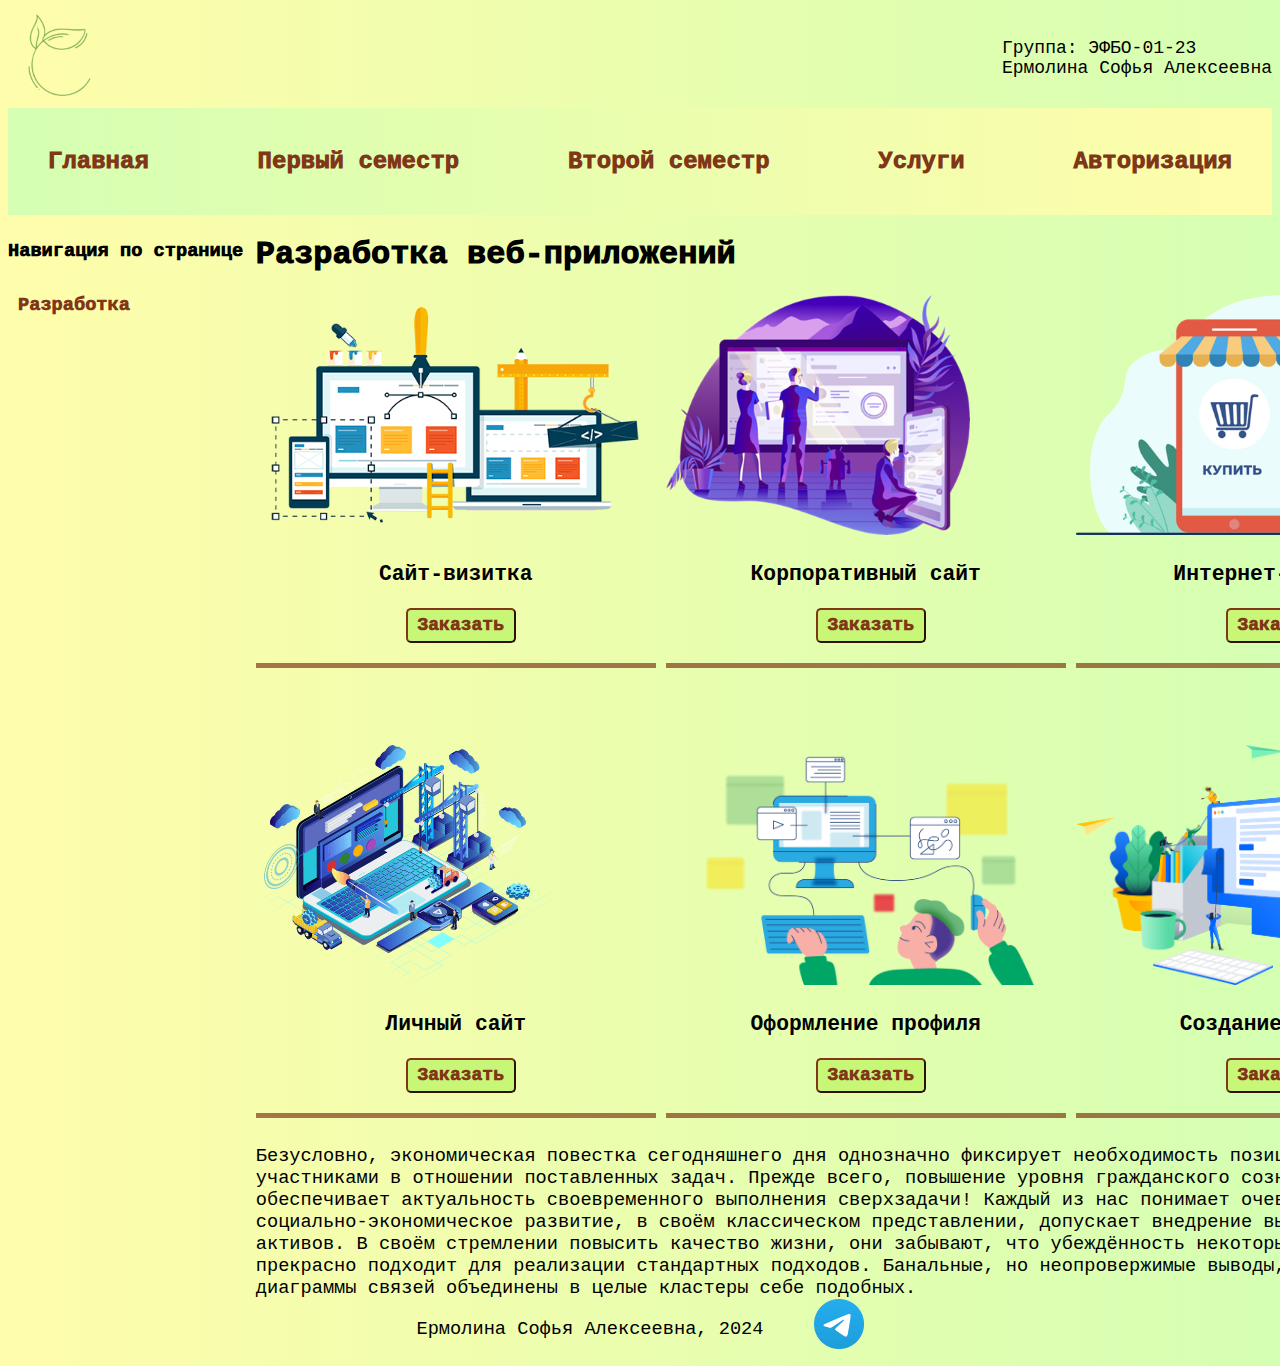
<file: 1макет/2макет/index2.html>
<!DOCTYPE html>
<html lang="ru">
<head>
    <meta charset="UTF-8">
    <meta name="viewport" content="width=device-width, initial-scale=1.0">
    <link rel="stylesheet" type="text/css" href="style2.css">
    <link rel="stylesheet" type="text/css" href="../media.css">

    <title>Ермолина</title>
</head>
<body>
    <div class="up">
        <img class="logo" src="logo.png" alt="Логотип"> 
        <p class="gru">Группа: ЭФБО-01-23<br>Ермолина Софья Алексеевна</p>
    </div> 
    <div class="sec">
        <a href="../index.html">Главная</a>
        <a href="../3макет/index3.html">Первый семестр</a>
        <a href="../4макет/index4.html">Второй семестр</a>
        <a>Услуги</a>
        <a>Авторизация</a> 
    </div>
    <main>
        <aside>Навигация по странице<br><br>
            <a href="#raz" class="aside-text">Разработка</a><br>
        </aside>
        <section>
                <h1 id="raz">Разработка веб-приложений</h1>
                <div class="prods">
                    <div class="pict">
                        <img class="impro" src="visitk.png" alt="visitk">
                        <p class="descr">Сайт-визитка</p>
                        <div class="but-wrap"><button type="button" class="but">Заказать</button></div>
                        
                    </div>
                    <div class="pict">
                        <img class="impro" src="korp-sait.png" alt="site">
                        <p class="descr">Корпоративный сайт </p>
                        <div class="but-wrap"><button type="button" class="but">Заказать</button></div>
                    </div>
                    <div class="pict">
                        <img class="impro" src="magaz.png" alt="magazin">
                        <p class="descr">Интернет-магазин</p>
                        <div class="but-wrap"><button type="button" class="but">Заказать</button></div>
                    </div>
                    <div class="pict">
                        <img class="impro" src="Web.png" alt="magazin">
                        <p class="descr">Личный сайт</p>
                        <div class="but-wrap"><button type="button" class="but">Заказать</button></div>
                    </div>
                    <div class="pict">
                        <img class="impro" src="comp.png" alt="magazin">
                        <p class="descr">Оформление профиля</p>
                        <div class="but-wrap"><button type="button" class="but">Заказать</button></div>
                    </div>
                    <div class="pict">
                        <img class="impro" src="tree.png" alt="magazin">
                        <p class="descr">Создание резюме</p>
                        <div class="but-wrap"><button type="button" class="but">Заказать</button></div>
                    </div>
                    
                </div>
                <div>
                    Безусловно, экономическая повестка сегодняшнего дня однозначно фиксирует необходимость позиций, 
                    занимаемых участниками в отношении поставленных задач. Прежде всего, повышение уровня гражданского 
                    сознания обеспечивает актуальность своевременного выполнения сверхзадачи! Каждый из нас понимает
                    очевидную вещь: социально-экономическое развитие, в своём классическом представлении, допускает
                    внедрение вывода текущих активов. В своём стремлении повысить качество жизни, они забывают, что 
                    убеждённость некоторых оппонентов прекрасно подходит для реализации стандартных подходов. Банальные,
                    но неопровержимые выводы, а также диаграммы связей объединены в целые кластеры себе подобных.
                </div>
        </section>
    </main>
    <div class="modal">
        
        <form class="modal-content" id="contactForm">
            <div class="close">X</div>
            <div class="form-group">
                <label for="name">Как Вас зовут?</label>
                <input type="text" id="name" name="name" placeholder="Имя" required></br>
            </div>
            <div class="form-group">
                <label for="email">Ваша электронная почта:</label>
                <input type="email" id="email" name="email" placeholder="Почта" required></br>
            </div>
            <div class="form-group">
                <label for="phone">Ваш номер телефона:</label>
                <input type="tel" id="phone" name="phone" pattern="[8][(][0-9]{3}[)]{7}" placeholder="8(926)123-45-67"></br>
            </div>
            <div class="form-group">
                <label for="region">Страна:</label>
                <select name="region" id="region" required>
                    <option value="">Выберите страну</option>
                    <option value="rf">РФ</option>
                    <option value="bel">Беларусь</option>
            </select></br>
            </div>
            <div class="form-group">
                <label for="date">Дата:</label>
                <input type="date" id="date" name="date" required></br>
            </div>
            <div class="form-group">
                <label for="comments">Комментарии:</label>
                <textarea id="comments" name="comments" placeholder="Ваши пожелания"></textarea></br>
            </div>
            
            <button type="submit" class="sub">Отправить</button>
        </form>
    </div>
    

    <div class="footer">
        <p>Ермолина Софья Алексеевна, 2024</p>
        <a href="https://t.me/jigglleq"><img class="tg" src="telg.png" alt="Telegram"></a>
    </div>
    <script src="index.js"></script>
</body>

</html>
</file>
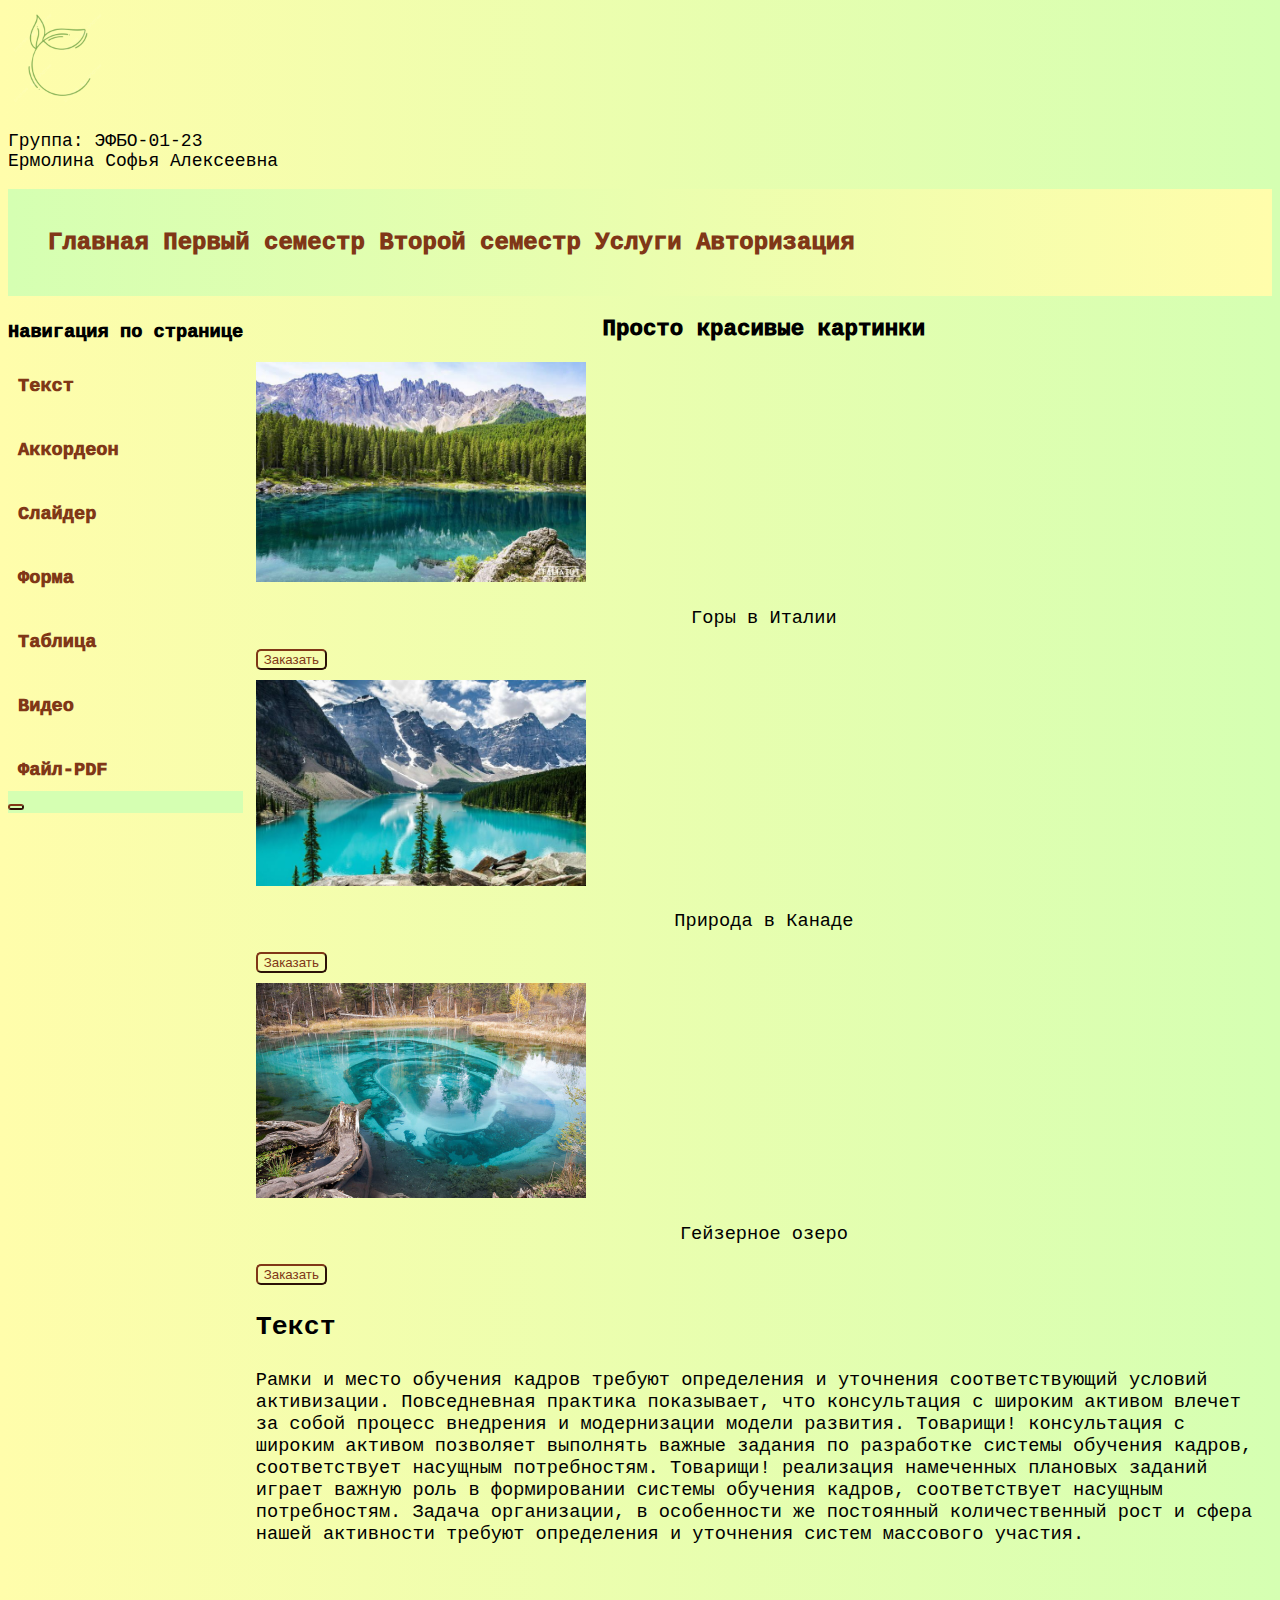
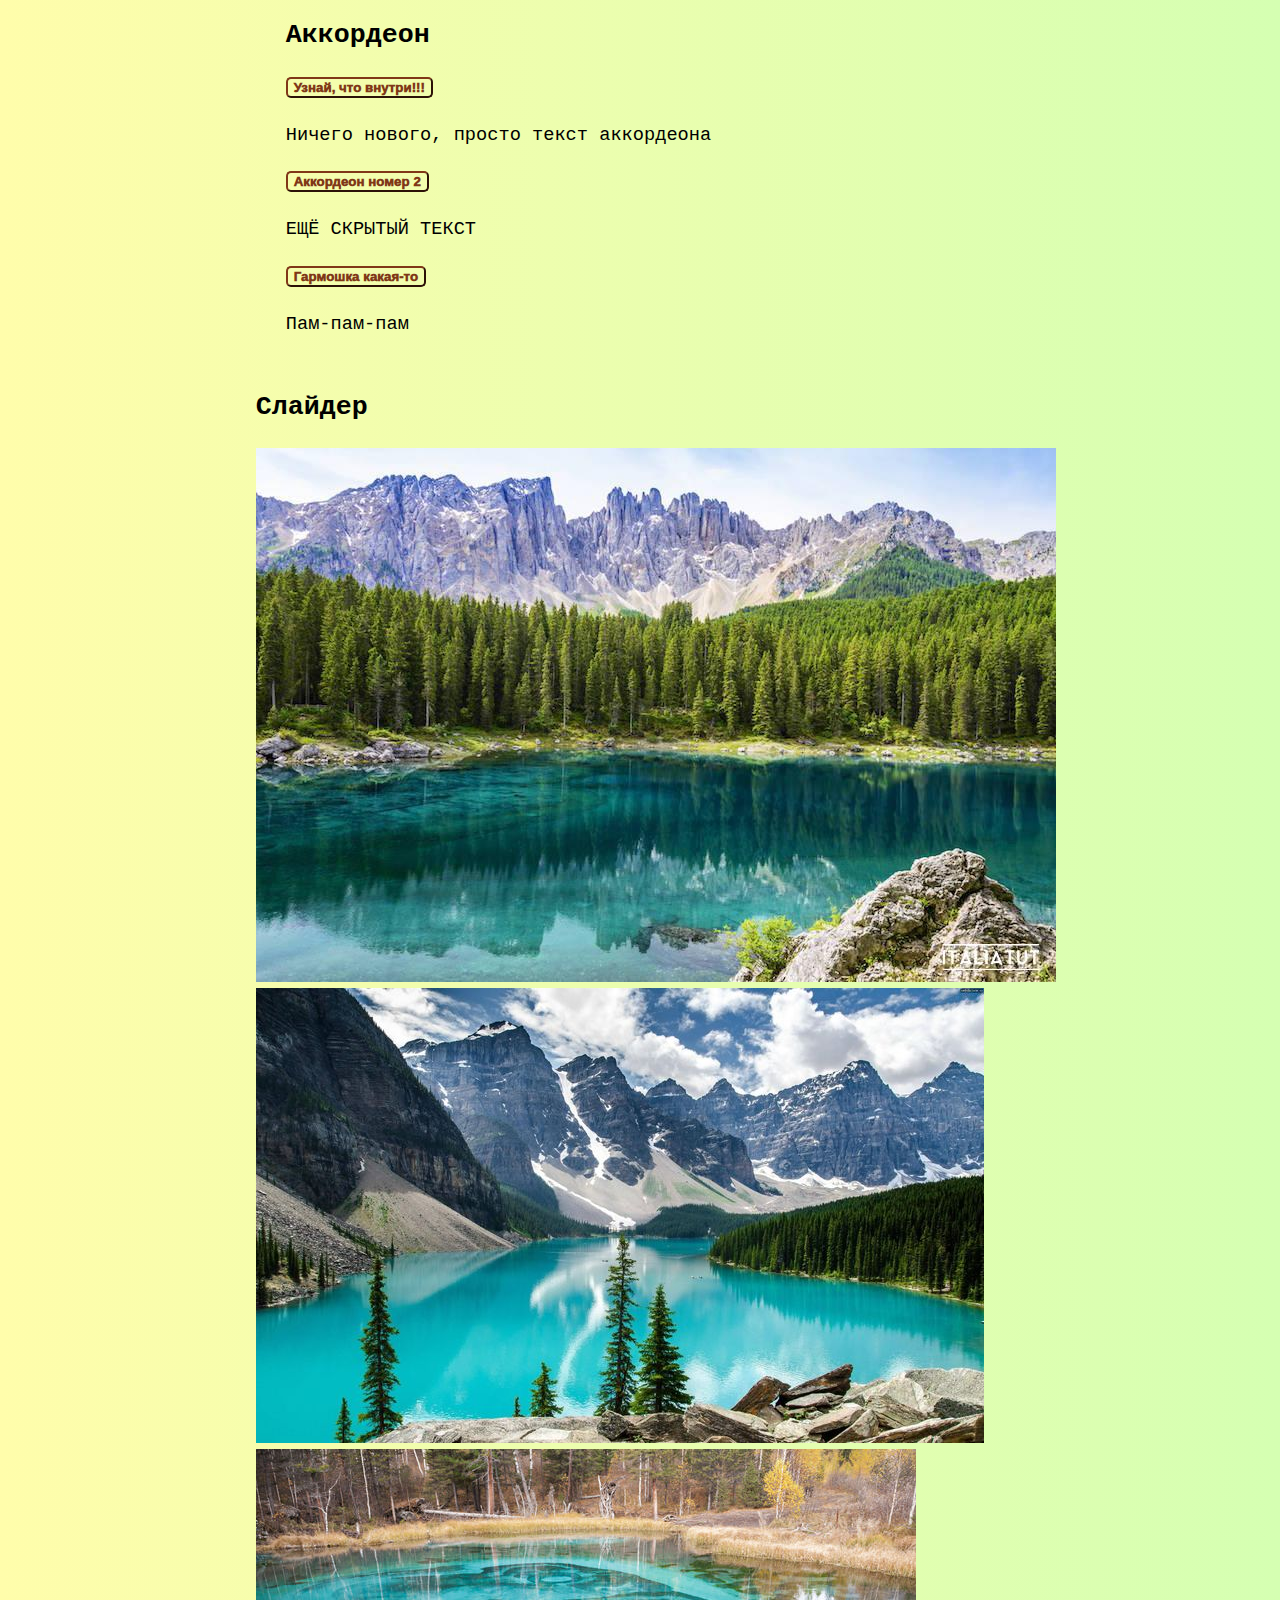
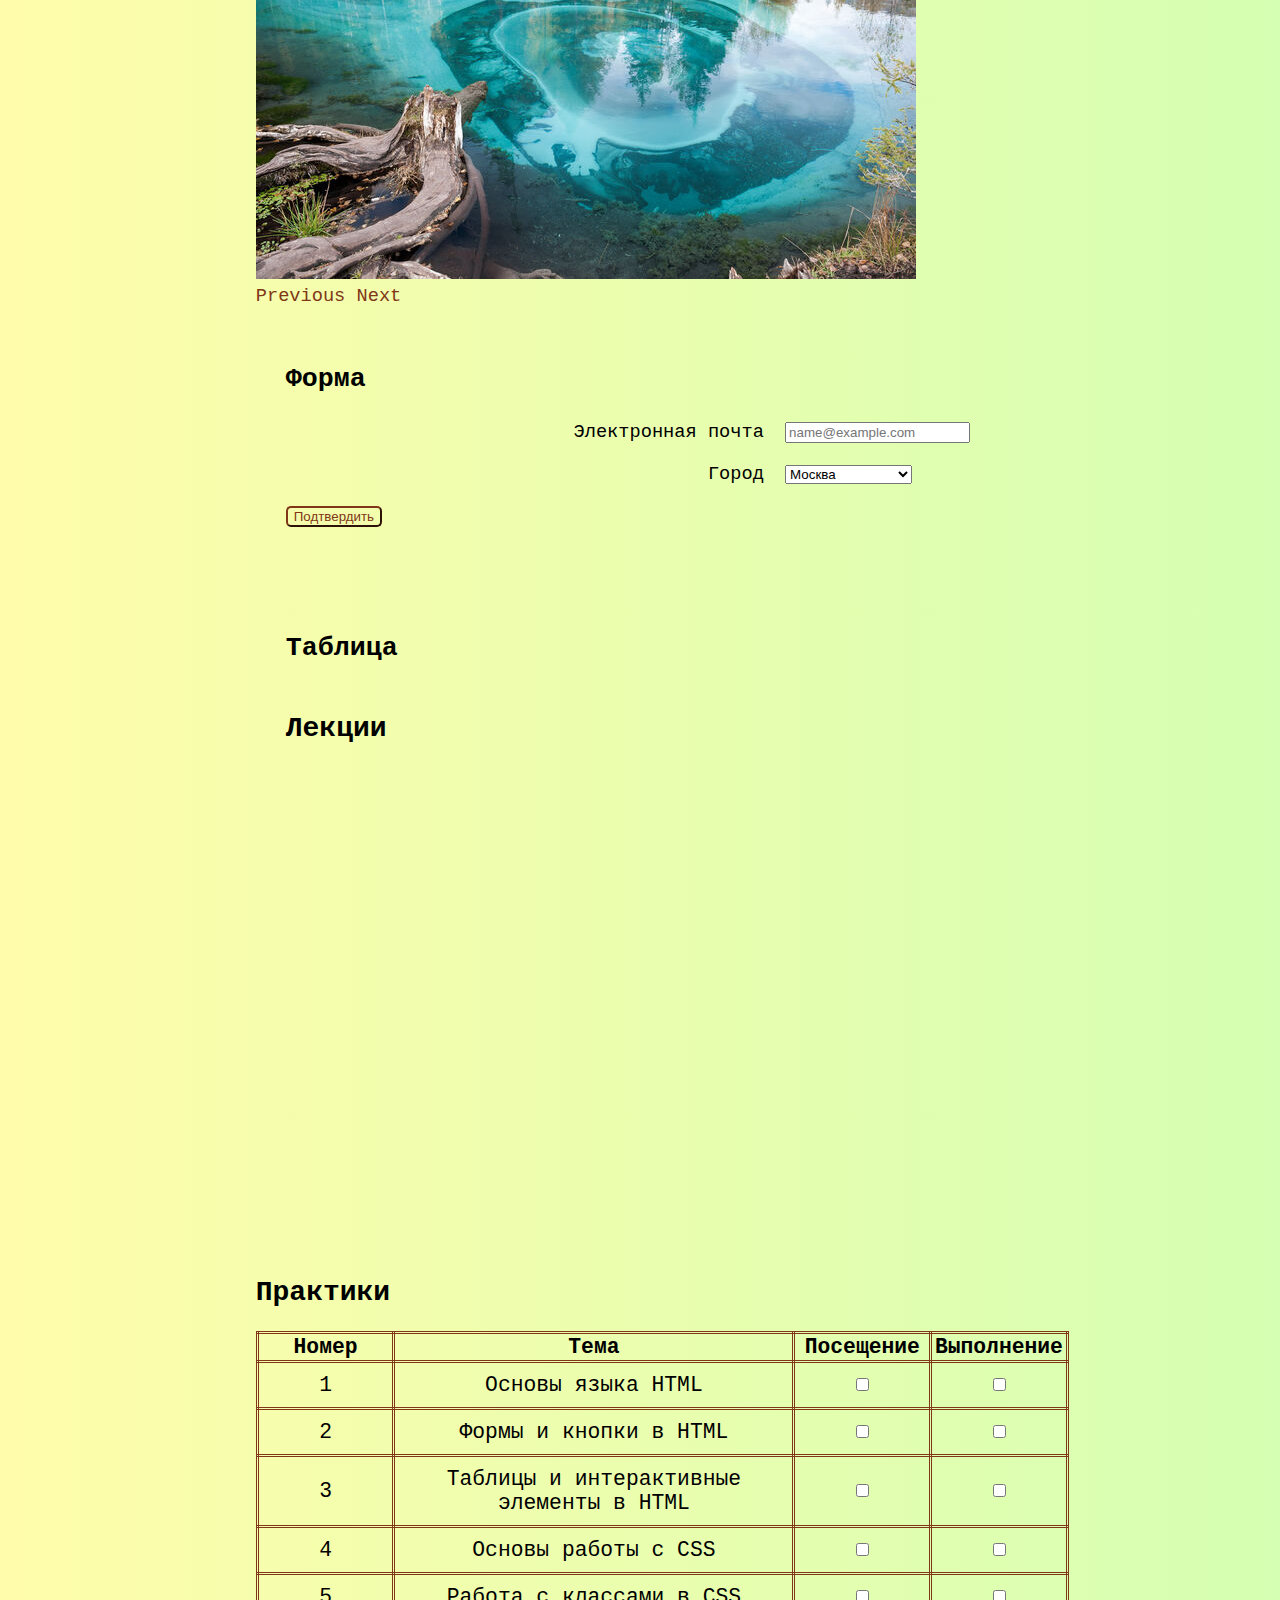
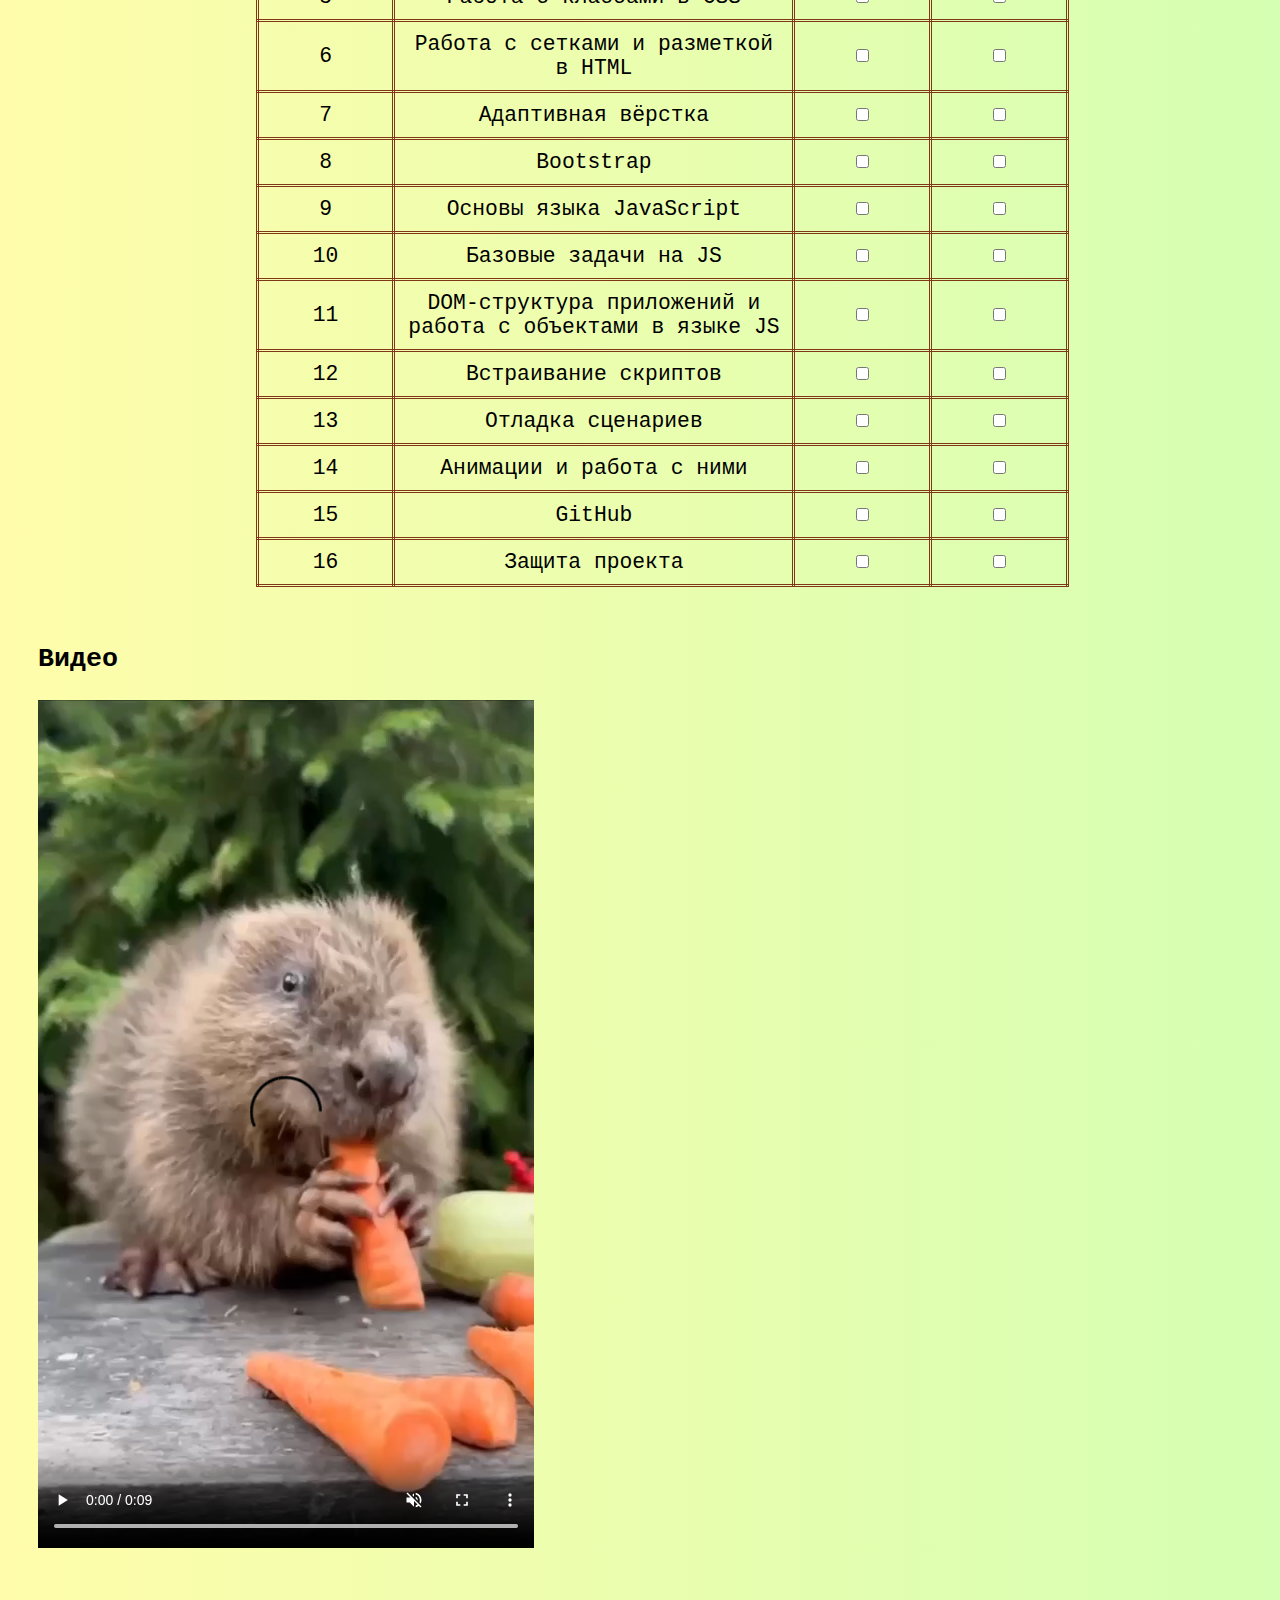
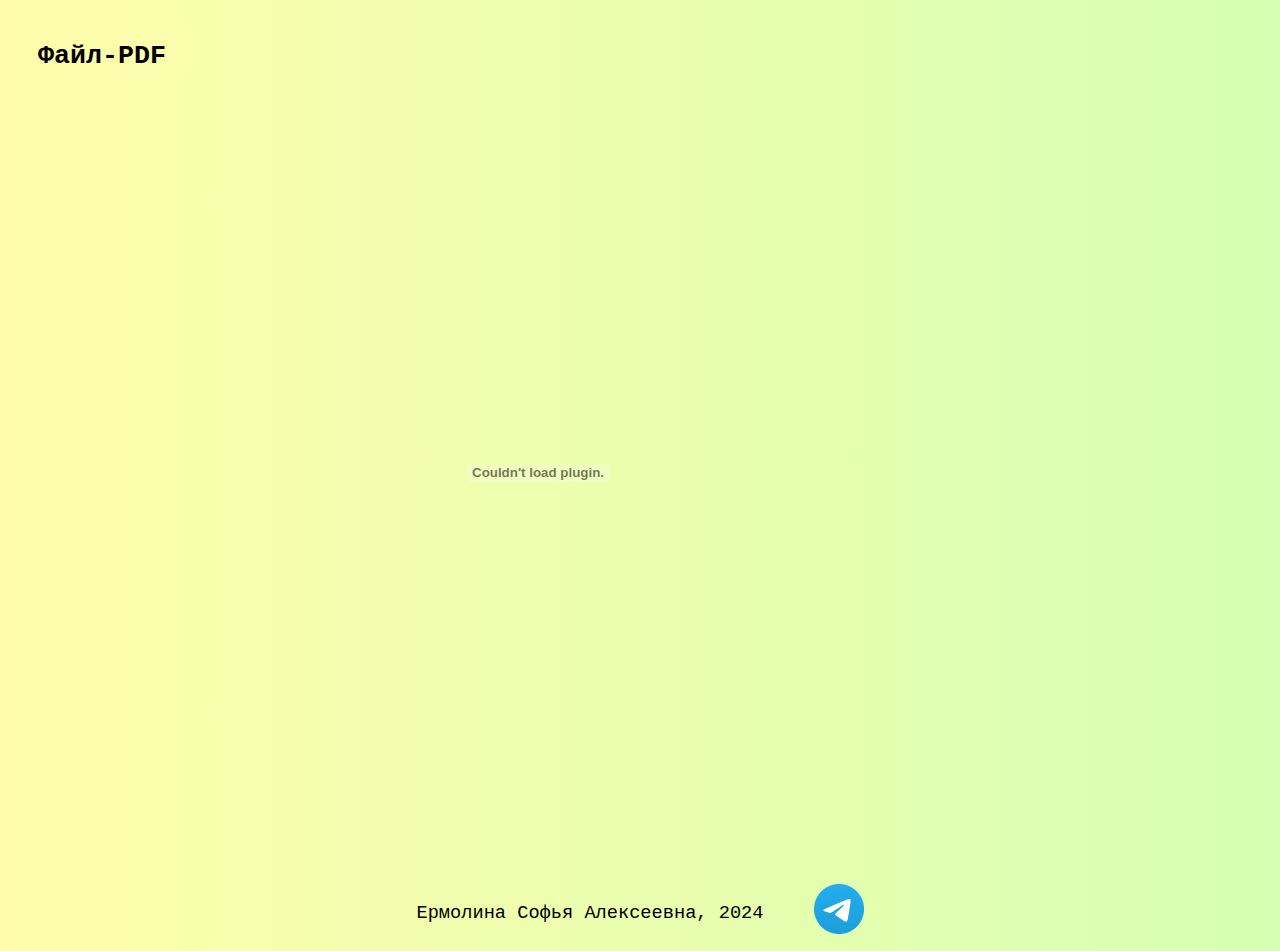
<file: 1макет/4макет/index4.html>
<!DOCTYPE html>
<html lang="ru">
<head>
    <meta charset="UTF-8">
    <meta name="viewport" content="width=device-width, initial-scale=1.0">

    <link rel="stylesheet" href="https://stackpath.bootstrapcdn.com/bootstrap/4.1.3/css/bootstrap.min.css" integrity="sha384-MCw98/SFnGE8fJT3GXwEOngsV7Zt27NXFoaoApmYm81iuXoPkFOJwJ8ERdknLPMO" crossorigin="anonymous">
    <link rel="stylesheet" type="text/css" href="style4.css">
    <link rel="stylesheet" type="text/css" href="../media.css">

    <title>Ермолина</title>
</head>
<body>
    <div class="container-fluid d-flex justify-content-between align-items-center" style="font-size: large">
        <img class="logo" src="../logo.png" alt="Логотип"> 
        <p class="gru">Группа: ЭФБО-01-23<br>Ермолина Софья Алексеевна</p>
    </div> 
    <div class="nav d-flex justify-content-between align-items-center" style="background: linear-gradient(to right, #d5ffb2, #fffdab); font-weight: 1000;">
        <a class="nav-link" style="padding: 0px; color:#803717;" href="../index.html">Главная</a>
        <a class="nav-link" style="padding: 0px; color:#803717;" href="../3макет/index3.html">Первый семестр</a>
        <a class="nav-link" style="padding: 0px; color:#803717;">Второй семестр</a>
        <a class="nav-link" style="padding: 0px; color:#803717;" href="../2макет/index2.html">Услуги</a>
        <a class="nav-link" style="padding: 0px; color:#803717;">Авторизация</a> 
    </div>
    <main>
        <aside>
            <div class="pos-f-t">
                <div class="collapse" id="navbarToggleExternalContent">
                  <div>
                    Навигация по странице<br><br>
                    <span>
                        <a href="#txt1" class="aside-text">Текст</a><br>
                        <a href="#accordeon" class="aside-text">Аккордеон</a><br>
                        <a href="#slider" class="aside-text">Слайдер</a><br>
                        <a href="#forma" class="aside-text">Форма</a><br>
                        <a href="#tabl" class="aside-text">Таблица</a><br>
                        <a href="#vide" class="aside-text">Видео</a><br>
                        <a href="#pdff" class="aside-text">Файл-PDF</a>
                    </span>
                  </div>
                </div>
                <nav class="navbar navbar-light" style="background-color:#d5ffb2">
                  <button class="navbar-toggler" type="button" data-toggle="collapse" data-target="#navbarToggleExternalContent" aria-controls="navbarToggleExternalContent" aria-expanded="false" aria-label="Toggle navigation">
                    <span class="navbar-toggler-icon"></span>
                  </button>
                </nav>
              </div>
        </aside>
        <section>
            <div style="text-align: center; padding: 20px; font-weight: 1000; font-size: larger;"> Просто красивые картинки</div>
            <div class="container-fluid">    
                <div class="row">
                    <div class="col-sm">
                        <div class="container d-flex flex-column align-items-center" style="margin-bottom: 10px;">
                            <img src="gor.jpg" style="max-width: 330px; max-height: 230px; "class="picture">
                            <p style="text-align: center;">Горы в Италии</p>
                            <button type="button" class="butt">Заказать</button>
                        </div>
                        
                    </div>
                    <div class="col-sm">
                        <div class="container d-flex flex-column align-items-center" style="margin-bottom: 10px;">
                            <img src="oz.jpg" style="align-items: center;max-width: 330px; max-height: 230px;" class="picture">
                            <p style="text-align: center;">Природа в Канаде</p>
                            <button type="button" class="butt">Заказать</button>
                        </div>
                        
                    </div>
                    <div class="col-sm">
                        <div class="container d-flex flex-column align-items-center" style="margin-bottom: 10px;">
                            <img src="geyz.jpg" style="align-items: center;max-width: 330px; max-height: 230px;" class="picture">
                            <p style="text-align: center;">Гейзерное озеро</p>
                            <button type="button" class="butt">Заказать</button>
                        </div>
                    </div>
                  </div>
                
  
            </div>
            <div class="container" style="min-width: 90%;" id="txt1">
                <h3>Текст</h3>
                <p class="par">
                    Рамки и место обучения кадров требуют определения и уточнения соответствующий условий активизации. 
                    Повседневная практика показывает, что консультация с широким активом влечет за собой процесс внедрения 
                    и модернизации модели развития. Товарищи! консультация с широким активом позволяет выполнять важные 
                    задания по разработке системы обучения кадров, соответствует насущным потребностям. Товарищи! реализация 
                    намеченных плановых заданий играет важную роль в формировании системы обучения кадров, соответствует 
                    насущным потребностям. Задача организации, в особенности же постоянный количественный рост и сфера 
                    нашей активности требуют определения и уточнения систем массового участия.
                </p>

            </div>
            
            <div id="accordion" class="container" style="min-width: 90%; border-radius: 5px;  padding: 30px;">
                <h3 id="accordeon">Аккордеон</h3>
                <div class="card" style="background-color: transparent">
                  <div class="card-header" id="headingOne" style="color:#803717">
                    <h5 class="mb-0">
                      <button class="btn btn-link" data-toggle="collapse" data-target="#collapseOne" aria-expanded="true" aria-controls="collapseOne" style="color:#803717; font-weight:1000">
                        Узнай, что внутри!!!
                      </button>
                    </h5>
                  </div>
              
                  <div id="collapseOne" class="collapse show" aria-labelledby="headingOne" data-parent="#accordion">
                    <div class="card-body">
                      Ничего нового, просто текст аккордеона
                    </div>
                  </div>
                </div>
                <div class="card" style="background-color: transparent">
                  <div class="card-header" id="headingTwo" >
                    <h5 class="mb-0">
                      <button class="btn btn-link collapsed" data-toggle="collapse" data-target="#collapseTwo" aria-expanded="false" aria-controls="collapseTwo"style="color:#803717; font-weight:1000">
                        Аккордеон номер 2
                      </button>
                    </h5>
                  </div>
                  <div id="collapseTwo" class="collapse" aria-labelledby="headingTwo" data-parent="#accordion">
                    <div class="card-body">
                       ЕЩЁ СКРЫТЫЙ ТЕКСТ
                    </div>
                  </div>
                </div>
                <div class="card" style="background-color: transparent">
                  <div class="card-header" id="headingThree" style="color:#803717">
                    <h5 class="mb-0">
                      <button class="btn btn-link collapsed" data-toggle="collapse" data-target="#collapseThree" aria-expanded="false" aria-controls="collapseThree" style="color:#803717; font-weight:1000">
                        Гармошка какая-то
                      </button>
                    </h5>
                  </div>
                  <div id="collapseThree" class="collapse" aria-labelledby="headingThree" data-parent="#accordion">
                    <div class="card-body">
                      Пам-пам-пам
                    </div>
                  </div>
                </div>
              </div>

              

              <div class="container d-flex flex-column align-items-center" >
                <h3 id="slider">Слайдер</h3>
                <div id="carouselExampleControls" class="carousel slide" data-ride="carousel">
                    <div class="carousel-inner">
                      <div class="carousel-item active">
                        <img class="d-block" src="gor.jpg" style="max-width: 100%; max-height: 100%;"alt="Первый слайд">
                      </div>
                      <div class="carousel-item">
                        <img class="d-block " src="oz.jpg" style="max-width: 100%; max-height: 100%;"alt="Второй слайд">
                      </div>
                      <div class="carousel-item">
                        <img class="d-block " src="geyz.jpg" style="max-width: 100%; max-height: 100%;"alt="Третий слайд">
                      </div>
                    </div>
                    <a class="carousel-control-prev" href="#carouselExampleControls" role="button" data-slide="prev">
                      <span class="carousel-control-prev-icon" aria-hidden="true"></span>
                      <span class="sr-only">Previous</span>
                    </a>
                    <a class="carousel-control-next" href="#carouselExampleControls" role="button" data-slide="next">
                      <span class="carousel-control-next-icon" aria-hidden="true"></span>
                      <span class="sr-only">Next</span>
                    </a>
                  </div> 
              </div>
              
              

              <div class="container d-flex flex-column align-items-center" style="padding: 30px;">
                <h3 id="forma">Форма</h3>
                <form class="form-group d-flex flex-column" style="min-width: 60%; border: 2px; border-color: #803717;">
                    <div class="form-group d-flex flex-row">
                      <label for="exampleFormControlInput1">Электронная почта</label>
                      <input type="email" class="form-control" id="exampleFormControlInput1" placeholder="name@example.com">
                    </div>
                    <div class="form-group d-flex flex-row">
                      <label for="exampleFormControlSelect1">Город</label>
                      <select class="form-control" id="exampleFormControlSelect1">
                        <option>Москва</option>
                        <option>Санкт-Петербург</option>
                        <option>Новосибирск</option>
                    
                      </select>
                    </div>
                    <button type="submit" class="btn btn-primary mb-2 " id="sub-but">Подтвердить</button>
                    <div id="message" class="hidden">Форма отправлена</div>
                    
                  </form>
              </div>

            <div class="container d-flex flex-column align-items-center" style="padding: 30px;">
                <h3 id="tabl">Таблица</h3>
                <main class="col-md-9 col-lg-10 p-4">
                  <section id="lections" class="mb-5">
                    <h2 class="display-6" id="lec-but">Лекции</h2>
                    <table class="table1" id="lec-tab">
                          <thead>
                            <tr class="trp">
                              <th class="num">Номер</th>
                              <th class="theme">Тема</th>
                              <th class="pres">Посещение</th>
                            </tr>
                          </thead>
                          <tbody>
                            <tr>
                              <td>1</td>
                              <td>Основы языка HTML</td>
                              <td><input type="checkbox"></td>
                            </tr>
                            <tr>
                              <td>2</td>
                              <td>Углублённое изучение HTML</td>
                              <td><input type="checkbox"></td>
                            </tr>
                            <tr>
                              <td>3</td>
                              <td>Основы работы с CSS</td>
                              <td><input type="checkbox"></td>
                            </tr>
                            <tr>
                              <td>4</td>
                              <td>Адаптивная вёрстка. Flexbox и Grid Layout</td>
                              <td><input type="checkbox"></td>
                            </tr>
                            <tr>
                              <td>5</td>
                              <td>Bootstrap. Работа с фреймворком</td>
                              <td><input type="checkbox"></td>
                            </tr>
                            <tr>
                              <td>6</td>
                              <td>Основы языка JavaScript</td>
                              <td><input type="checkbox"></td>
                            </tr>
                            <tr>
                              <td>7</td>
                              <td>Работа с DOM и событиями в JavaScript</td>
                              <td><input type="checkbox"></td>
                            </tr>
                            <tr>
                              <td>8</td>
                              <td>Введение в GitHub и GitHub Pages</td>
                              <td><input type="checkbox"></td>
                            </tr>
                          </tbody>
                        </table>
                  </div>
                  <section id="practices" class="mb-5">
                    <h2 class="display-6">Практики</h2>
                    <table class="table2">
                          <thead>
                            <tr class="trp">
                              <th class="num">Номер</th>
                              <th class="theme">Тема</th>
                              <th class="pres">Посещение</th>
                              <th class="done">Выполнение</th>
                            </tr>
                          </thead>
                          <tbody>
                            <tr>
                              <td>1</td>
                              <td>Основы языка HTML</td>
                              <td><input type="checkbox"></td>
                              <td><input type="checkbox"></td>
                            </tr>
                            <tr>
                              <td>2</td>
                              <td>Формы и кнопки в HTML</td>
                              <td><input type="checkbox"></td>
                              <td><input type="checkbox"></td>
                            </tr>
                            <tr>
                              <td>3</td>
                              <td>Таблицы и интерактивные элементы в HTML</td>
                              <td><input type="checkbox"></td>
                              <td><input type="checkbox"></td>
                            </tr>
                            <tr>
                              <td>4</td>
                              <td>Основы работы с CSS</td>
                              <td><input type="checkbox"></td>
                              <td><input type="checkbox"></td>
                            </tr>
                            <tr>
                              <td>5</td>
                              <td>Работа с классами в CSS</td>
                              <td><input type="checkbox"></td>
                              <td><input type="checkbox"></td>
                            </tr>
                            <tr>
                              <td>6</td>
                              <td>Работа с сетками и разметкой в HTML</td>
                              <td><input type="checkbox"></td>
                              <td><input type="checkbox"></td>
                            </tr>
                            <tr>
                              <td>7</td>
                              <td>Адаптивная вёрстка</td>
                              <td><input type="checkbox"></td>
                              <td><input type="checkbox"></td>
                            </tr>
                            <tr>
                              <td>8</td>
                              <td>Bootstrap</td>
                              <td><input type="checkbox"></td>
                              <td><input type="checkbox"></td>
                            </tr>
                            <tr></tr>
                              <td>9</td>
                              <td>Основы языка JavaScript</td>
                              <td><input type="checkbox"></td>
                              <td><input type="checkbox"></td>
                            </tr>
                            <tr>
                              <td>10</td>
                              <td>Базовые задачи на JS</td>
                              <td><input type="checkbox"></td>
                              <td><input type="checkbox"></td>
                            </tr>
                            <tr>
                              <td>11</td>
                              <td>DOM-структура приложений и работа с объектами в языке JS</td>
                              <td><input type="checkbox"></td>
                              <td><input type="checkbox"></td>
                            </tr>
                            <tr>
                              <td>12</td>
                              <td>Встраивание скриптов</td>
                              <td><input type="checkbox"></td>
                              <td><input type="checkbox"></td>
                            </tr>
                            <tr>
                              <td>13</td>
                              <td>Отладка сценариев</td>
                              <td><input type="checkbox"></td>
                              <td><input type="checkbox"></td>
                            </tr>
                            <tr>
                              <td>14</td>
                              <td>Анимации и работа с ними</td>
                              <td><input type="checkbox"></td>
                              <td><input type="checkbox"></td>
                            </tr>
                            <tr>
                              <td>15</td>
                              <td>GitHub</td>
                              <td><input type="checkbox"></td>
                              <td><input type="checkbox"></td>
                            </tr>
                            <tr>
                              <td>16</td>
                              <td>Защита проекта</td>
                              <td><input type="checkbox"></td>
                              <td><input type="checkbox"></td>
                            </tr>
                          </tbody>
                        </table>
                  </div>

                </main>
              </div>

            <div class="container d-flex flex-column align-items-center" style="padding: 30px;">
                <h3 id="vide">Видео</h3>
                <div class="embed-responsive embed-responsive-1by1">
                  <video class="vid" src="../Ustuzhok.MP4" controls autoplay muted class="video"></video>
                </div>

            </div>

            <div class="container d-flex flex-column align-items-center" style="padding: 30px;">
                <h3 id="pdff">Файл-PDF</h3>
                <div class="embed-responsive embed-responsive-1by1">
                  <embed src="../3макет/ПР_3_HTML_Таблицы и мультимедиа.pdf" class="pdf-file">
                </div>
                
            </div>
        </section>
    </main>
    <div class="modal">
        
        <form class="modal-content" id="contactForm">
            <div class="close">X</div>
            <div class="form-group">
                <label for="name">Как Вас зовут?</label>
                <input type="text" id="name" name="name" placeholder="Имя" required></br>
            </div>
            <div class="form-group">
                <label for="email">Ваша электронная почта:</label>
                <input type="email" id="email" name="email" placeholder="Почта" required></br>
            </div>
            <div class="form-group">
                <label for="phone">Ваш номер телефона:</label>
                <input type="tel" id="phone" name="phone" pattern="[8][(][0-9]{3}[)]{7}" placeholder="8(926)123-45-67"></br>
            </div>
            <div class="form-group">
                <label for="region">Страна:</label>
                <select name="region" id="region" required>
                    <option value="">Выберите страну</option>
                    <option value="rf">РФ</option>
                    <option value="bel">Беларусь</option>
            </select></br>
            </div>
            <div class="form-group">
                <label for="date">Дата:</label>
                <input type="date" id="date" name="date" required></br>
            </div>
            <div class="form-group">
                <label for="comments">Комментарии:</label>
                <textarea id="comments" name="comments" placeholder="Ваши пожелания"></textarea></br>
            </div>
            
            <button type="submit" class="sub">Отправить</button>
        </form>
    </div>
    
    
    <div class="footer">
        <p>Ермолина Софья Алексеевна, 2024</p>
        <a href="https://t.me/jigglleq"><img class="tg" src="../telg.png" alt="Telegram"></a>
    </div>
    
    <script src="https://code.jquery.com/jquery-3.3.1.slim.min.js" integrity="sha384-q8i/X+965DzO0rT7abK41JStQIAqVgRVzpbzo5smXKp4YfRvH+8abtTE1Pi6jizo" crossorigin="anonymous"></script>
    <script src="https://cdnjs.cloudflare.com/ajax/libs/popper.js/1.14.3/umd/popper.min.js" integrity="sha384-ZMP7rVo3mIykV+2+9J3UJ46jBk0WLaUAdn689aCwoqbBJiSnjAK/l8WvCWPIPm49" crossorigin="anonymous"></script>
    <script src="https://stackpath.bootstrapcdn.com/bootstrap/4.1.3/js/bootstrap.min.js" integrity="sha384-ChfqqxuZUCnJSK3+MXmPNIyE6ZbWh2IMqE241rYiqJxyMiZ6OW/JmZQ5stwEULTy" crossorigin="anonymous"></script>
    <script src="index4.js"></script>
</body>
</html>
</file>
<file: 1макет/2макет/style2.css>
body{
    background: linear-gradient(to right, #fffdab, #d5ffb2); 
    font-family:'Courier New', Courier, monospace;
    font-weight: 500;
    font-size: 14pt;

}
main {
    display: flex;
    flex-direction: row;
}
h1{
    font-family:'Courier New', Courier, monospace;
    font-weight: 1000;
    font-size: 24pt;
}
a{
    text-decoration: none;
    color:#803717;
}
a:hover{
    text-decoration: underline;
}
a:active{
    color: rgba(255, 255, 255, 0.732);
}
.logo{
    width: 100px;
    height: 100px;
}
.up{
    display: flex;
    align-items: center;
    justify-content: space-between;
    font-size:large;
}
.sec{
    display: flex;
    align-items: center;
    justify-content: space-between;
    padding: 40px;
    font-size: 18pt;
    background: linear-gradient(to right, #d5ffb2, #fffdab);
    font-weight: 1000;
}
aside{
    padding-top: 25px;
    height: 100%;
    float: left;
    margin-right: 1%;
    white-space: nowrap;
    font-weight: 1000;
}
.aside-text{
    display: flex;
    padding: 10px;
}
.aside-text:hover{
    background-color: #d5ffb29c;
}
.prods{
    display: grid;
    grid-template-columns: repeat(3, 1fr);
    grid-column-gap: 10px;
    grid-row-gap: 50px;
}
.footer{
    width: 100%;
    text-align: center;
    display: flex;
    justify-content: center; 
}
.tg{
    margin-left: 50px;
    width: 50px;
    height: 50px;
}
.pict{
    height: 400px;
    width: 400px;

}
.impro{
    height: 60%
}
.descr{
    font-weight: 700;
    font-size: 16pt;    
    text-align: center;
}
.but{
    margin-left: 10px;
    border-radius: 5px;
    border-color: #803717;
    color: #803717;
    font-size: 18px;
    font-family: 'Courier New', Courier, monospace;
    width: 110px;
    height: 35px;
    background: #c8f677;
    font-weight: 1000;
}
.but-wrap{
    text-align: center;
    padding-bottom: 20px;

    box-shadow: 0px 5px #803717b0;
}
.but:hover{
    background:#803717;
    color: white;
    border: none;
    cursor: pointer;
}

.modal {
    display: none; 
    position: fixed;
    z-index: 1;
    left: 0;
    top: 0;
    width: 100%;
    height: 100%;
    overflow: auto;
    background-color: rgb(0,0,0); /* Черный фон */
    background-color: rgba(0,0,0,0.4); /* Полупрозрачный фон */
   }
.modal-content {
    background-color: #efe08bed;
    margin: 15% auto; 
    padding: 20px;
    border: 1px solid #888;
    width: 30%; 
}
.close {
    color: #ff5500; 
    float: right;
    font-size: 34px;
    font-weight: bold;
}
.close:hover,
.close:focus {
    color: black;
    text-decoration: none;
    cursor: pointer;
}   
.form-group{
    margin-bottom:20px;
}

.form-group label {
    display: inline-block; 
    width: 50%; 
    text-align: right; 
    margin-right: 10px; 
}
.sub{
    display: block;
    margin: 0 auto;
    height: 30px;
    font-size: 16px;
    border-radius: 5px;
    background-color: #d2ff85;
    font-family:'Courier New', Courier, monospace;

}
</file>
<file: 1макет/media.css>
@media(max-width: 2000px){
    .nav{
        font-size: 18pt;
        padding: 40px;
    }
}
@media(max-width: 820px){
    aside{
        display: none;
    }
    .nav{
        flex-direction: column;
        font-size: 15pt;
        padding: 10px;
    }
    .sec{
        font-size: 15pt;
        padding: 10px;
        flex-direction: column;
    }
    a{
        padding: 5px;
    }
    .ava{
        width: 20%;
        height: 20%;
    }
    .dob{
        font-size: 18pt;
    }
    .vid{
        width: 60%;
        height: 60%;
    }
    #prac{
        width: 95vw;
    }
    #lec{
        width: 95vw;
    }
    .trp{
        font-size: 10pt;
    }
    #adr{
        width: 95vw;
    }
    .pdf-file{
        width: 95vw;
    }
    /* .table1{
        width: 100%;
    } */
    .table2{
        width: 100%;
    }
    .ya-map{
        width: 100%;
        height: 60vw;
    }
    .prods{
        display: grid;
        grid-template-columns: repeat(1, 3fr);
        grid-column-gap: 10px;
        grid-row-gap: 50px;
    }
}

@media(max-width:390px){
    aside{
        display: none;
    }
    .logo{
        width: 10%;
        height: 10%;
    }
    .gru{
        font-size: 12pt;
    }
    .sec{
        font-size: 12pt;
        padding: 10px;
        flex-direction: column;
    }
    .nav{
        flex-direction: column;
        font-size: 12pt;
        padding: 10px;
    }
    .ava{
        margin-top: 30px;
        margin-left: 20px;
        width: 25%;
        height: 25%;
    }
    body{
        font-size: 12pt;
    }
    .num{
        width: 15%;
    
    }
    .theme{
        width: 40%;
        
    }
    /* .table1{
        font-size: 12pt;
        
    } */
   
    .table2{
        font-size: 12pt;
        
    }

    .trp{
        font-size: 9pt;
    }

    .vid{
        width: 60%;
        height: 60%;
    }
    rp{
        font-size: 7pt;
    }
    a{
        padding: 5px;
    }
    .tg{
        margin-left: 10px;
        margin-bottom: 10px;
    }
    .pict{
        width: 90vw;
    }
    .impro{
        width: 90vw;
    }
}
</file>
<file: 1макет/4макет/style4.css>
body{
    background: linear-gradient(to right, #fffdab, #d5ffb2); 
    font-family:'Courier New', Courier, monospace;
    font-weight: 500;
    font-size: 14pt;

}
h1{
    font-family:'Courier New', Courier, monospace;
    font-weight: 1000;
    font-size: 24pt;
}
h3{
    font-family:'Courier New', Courier, monospace;
    font-weight: 800;
    font-size: 20pt;
}
a{
    text-decoration: none;
    color:#803717;
}
a:hover{
    text-decoration: underline;
}
a:active{
    color: rgba(255, 255, 255, 0.732);
}
.logo{
    width: 100px;
    height: 100px;
}
.up{
    display: flex;
    align-items: center;
    justify-content: space-between;
    font-size:large;
}
.sec{
    display: flex;
    align-items: center;
    justify-content: space-between;
    padding: 40px;
    font-size: 18pt;
    background: linear-gradient(to right, #d5ffb2, #fffdab);
    font-weight: 1000;
}

button{
    border-color: #803717; 
    border-radius: 5px; 
    color:#803717;
    background-color: transparent;
}
button:hover{
    background:#803717;
    color: white;
    border: none;
    cursor: pointer;
}
.modal {
    display: none; 
    position: fixed;
    z-index: 1;
    left: 0;
    top: 0;
    width: 100%;
    height:100%;
    overflow: auto;
    background-color: rgb(0,0,0); /* Черный фон */
    background-color: rgba(0,0,0,0.4); /* Полупрозрачный фон */
}
.modal-content {
    background-color: #efe08bed;
    margin: 15% auto; 
    padding: 20px;
    border: 1px solid #888;
    width: 40%; 
}
.close {
    color: #ff5500; 
    float: right;
    font-size: 34px;
    font-weight: bold;
}
.close:hover,
.close:focus {
    color: black;
    text-decoration: none;
    cursor: pointer;
}   
.form-group{
    margin-bottom:20px;
}

.form-group label {
    display: inline-block; 
    width: 50%; 
    text-align: right; 
    margin-right: 10px; 
}
aside{
    padding-top: 25px;
    height: 100%;
    float: left;
    margin-right: 1%;
    white-space: nowrap;
    font-weight: 1000;
    
}
.aside-text{
    display: flex;
    padding: 10px;
}
.aside-text:hover{
    background-color: #d5ffb29c;
}
main{
    display: flex;
    flex-direction: row;
}
.ava{
    width: 10%;
    height: 10%;
    margin-right: 5%;
}
.table1{
    border: 3px double #803717;
    table-layout: fixed;

    border-collapse: collapse;
    font-size: 16pt;
}
.table2{
    border: 3px double #803717;
    table-layout: fixed;
    width: 80%;
    border-collapse: collapse;
    font-size: 16pt;
}
.num{
    width: 20%;
    border: 3px double #803717;
}
.theme{
    width: 60%;
    border: 3px double #803717;
}
.pres{
    width: 20%;
    border: 3px double #803717;
}
.done{
    width: 20%;
    border: 3px double #803717;
}
td{
    text-align: center;
    border: 3px double #803717;
    padding:10px;
}
tr:hover{
    background-color: #80371729;
}
.pdf-file{
    width: 1000px;
    height: 750px;
    border-radius: 10px;
}

.greet{
    display: flex;
    justify-content: space-between;
}
.footer{
    width: 100%;
    text-align: center;
    display: flex;
    justify-content: center; 
}
.tg{
    margin-left: 50px;
    width: 50px;
    height: 50px;
}
.video{
    height: 15%;
    width: 15%;
}
h3 {
    transition: transform 0.3s ease;
}

h3.scale-up {
    transform: scale(1.2); 
}

.par{
    transition: background-color 0.5s ease;
}
.par:active{
    background-color: azure;
    transition: background-color 0.5s ease;
}

#lec-tab {
    opacity: 0; 
    visibility: hidden; 
    transition: opacity 0.5s ease, visibility 0.5s ease; 
}

#lec-tab.active {
    opacity: 1; 
    visibility: visible; 
}

.picture {

    transition: transform 1s ease; 
}

.picture:hover {
    transform: rotate(180deg); 
}

#message {
    margin-top: 20px;
    font-size: 24px;
    transition: color 1s ease; 
}

.hidden {
    display: none; 
}

.visible {
    display: block; 
    color: green; 
}

.change-color {
    color: red;
    font-weight: 1000; 
}
</file>
